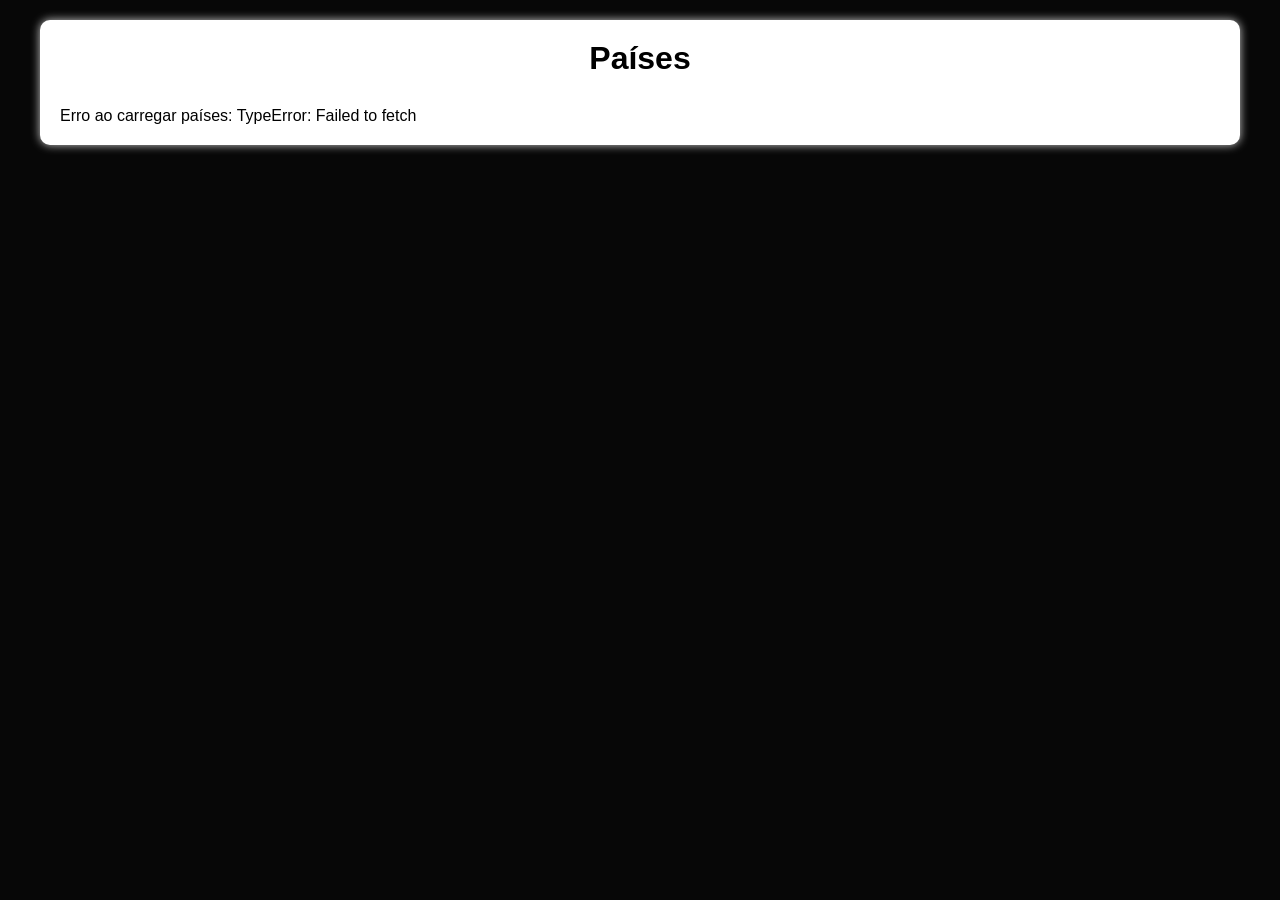
<file: Web Mobile/Aula 5/WEB_5_APLICANDO/index.html>
<!DOCTYPE html>
<html lang="pt-BR">
  <head>
    <meta charset="UTF-8" />
    <meta name="viewport" content="width=device-width, initial-scale=1.0" />
    <title>Países do Mundo</title>
    <link rel="stylesheet" href="./css/style.css" />
  </head>
  <body>
    <div class="container">
      <h1>Países</h1>
      <div id="countries-container" class="cards-grid"></div>
    </div>
    <script src="./js/main.js"></script>
  </body>
</html>
</file>
<file: Web Mobile/Aula 5/WEB_5_APLICANDO/css/style.css>
* {
  margin: 0;
  padding: 0;
  box-sizing: border-box;
}
body {
  font-family: "Segoe UI", sans-serif;
  background-color: #070707;
  padding: 20px;
}
.container {
  max-width: 1200px;
  margin: auto;
  background: white;
  padding: 20px;
  border-radius: 10px;
  box-shadow: 0 0 10px #ccc;
}
h1 {
  text-align: center;
  margin-bottom: 30px;
}
.cards-grid {
  display: grid;
  grid-template-columns: repeat(auto-fit, minmax(280px, 1fr));
  gap: 20px;
}
.card {
  background-color: #d6f4ff;
  border: 1px solid #ccc;
  border-radius: 10px;
  padding: 15px;
  display: flex;
  gap: 10px;
  align-items: center;
  box-shadow: 0 0 5px rgba(0, 0, 0, 0.1);
}
.card img {
  width: 120px;
  height: auto;
  object-fit: contain;
  border: 1px solid #ccc;
}
.info {
  display: flex;
  flex-direction: column;
  justify-content: space-around;
}
.info p {
  margin: 5px 0;
  font-size: 14px;
}
.info p span {
  font-weight: bold;
}

@media (max-width: 600px) {
  .card {
    flex-direction: column;
    align-items: flex-start;
  }
  .card img {
    width: 100%;
  }
  .info {
    align-items: flex-start;
  }
}
</file>
